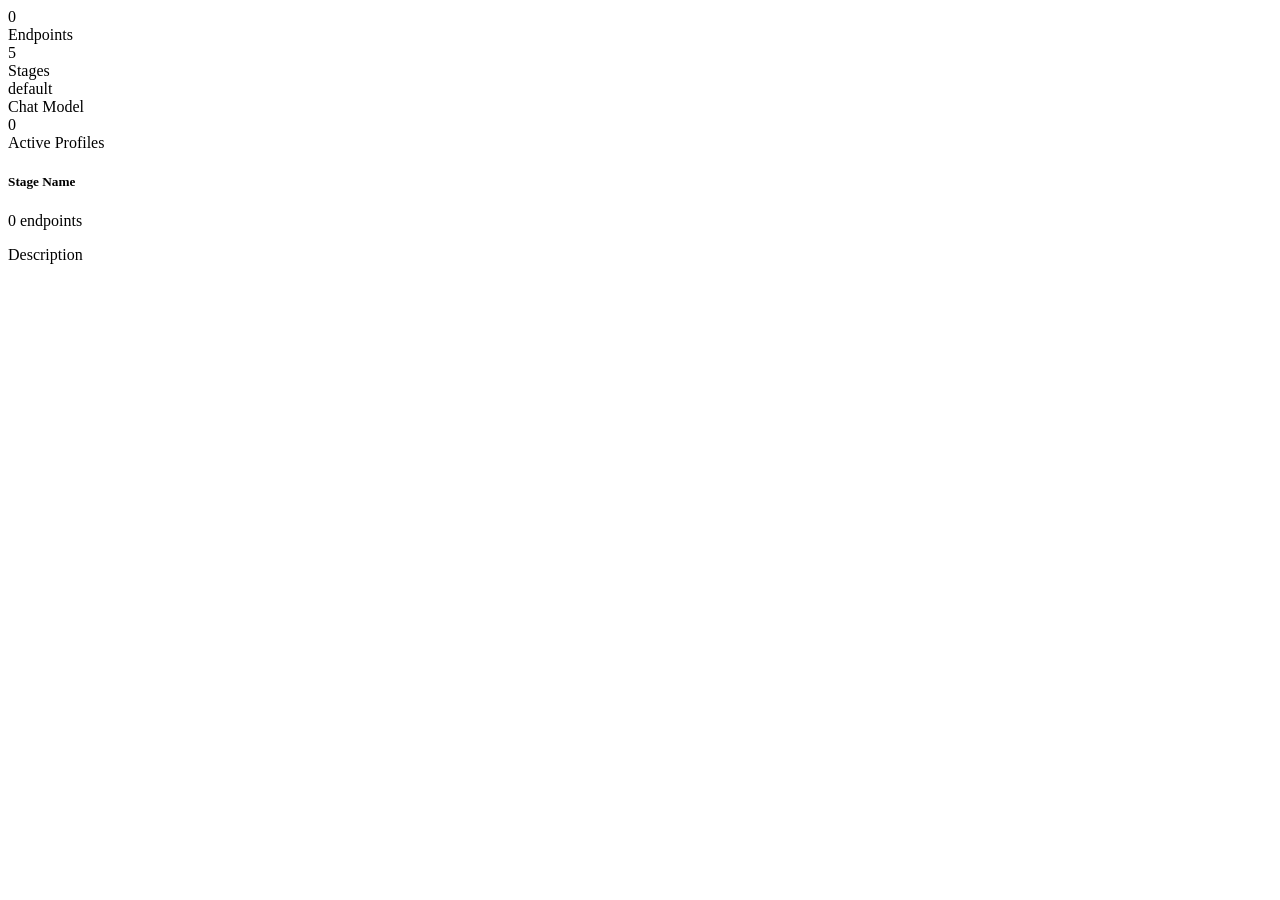
<file: components/config-dashboard/src/main/resources/templates/dashboard/index.html>
<!DOCTYPE html>
<html xmlns:th="http://www.thymeleaf.org" data-bs-theme="dark">
<head th:replace="~{fragments/layout :: head('Spring AI Workshop')}"></head>
<body>
<div class="app-container">

    <nav th:replace="~{fragments/layout :: sidebar(${activePage})}"></nav>

    <div class="main-wrapper">
        <div th:replace="~{fragments/layout :: topbar('Dashboard', ${providerName}, ${activeProfiles})}"></div>

        <div class="main-content">

            <!-- Stat Cards -->
            <div class="row g-3 mb-4">
                <div class="col-6 col-md-3">
                    <div class="stat-card">
                        <div class="stat-value" th:text="${totalEndpoints}">0</div>
                        <div class="stat-label">Endpoints</div>
                    </div>
                </div>
                <div class="col-6 col-md-3">
                    <div class="stat-card">
                        <div class="stat-value" th:text="${#lists.size(stages)}">5</div>
                        <div class="stat-label">Stages</div>
                    </div>
                </div>
                <div class="col-6 col-md-3">
                    <div class="stat-card">
                        <div class="stat-value" th:text="${chatModel}">default</div>
                        <div class="stat-label">Chat Model</div>
                    </div>
                </div>
                <div class="col-6 col-md-3">
                    <div class="stat-card">
                        <div class="stat-value" th:text="${#lists.size(activeProfiles)}">0</div>
                        <div class="stat-label">Active Profiles</div>
                    </div>
                </div>
            </div>

            <!-- Stage Cards -->
            <div class="row g-3">
                <div class="col-12 col-md-6" th:each="stage : ${stages}">
                    <a th:href="@{/dashboard/stage/{n}(n=${stage.number()})}" class="text-decoration-none">
                        <div class="stage-card" th:style="'border-left-color: ' + ${stage.accentColor()}">
                            <div class="d-flex justify-content-between align-items-start mb-2">
                                <h5 class="mb-0" style="color: var(--spring-text);" th:text="${stage.name()}">Stage Name</h5>
                                <span class="badge-profile" th:text="${#lists.size(stage.endpoints())} + ' endpoints'">0 endpoints</span>
                            </div>
                            <p class="text-muted small mb-0" th:text="${stage.description()}">Description</p>
                        </div>
                    </a>
                </div>
            </div>

        </div>
    </div>

</div>

<div th:replace="~{fragments/layout :: scripts}"></div>
</body>
</html>
</file>
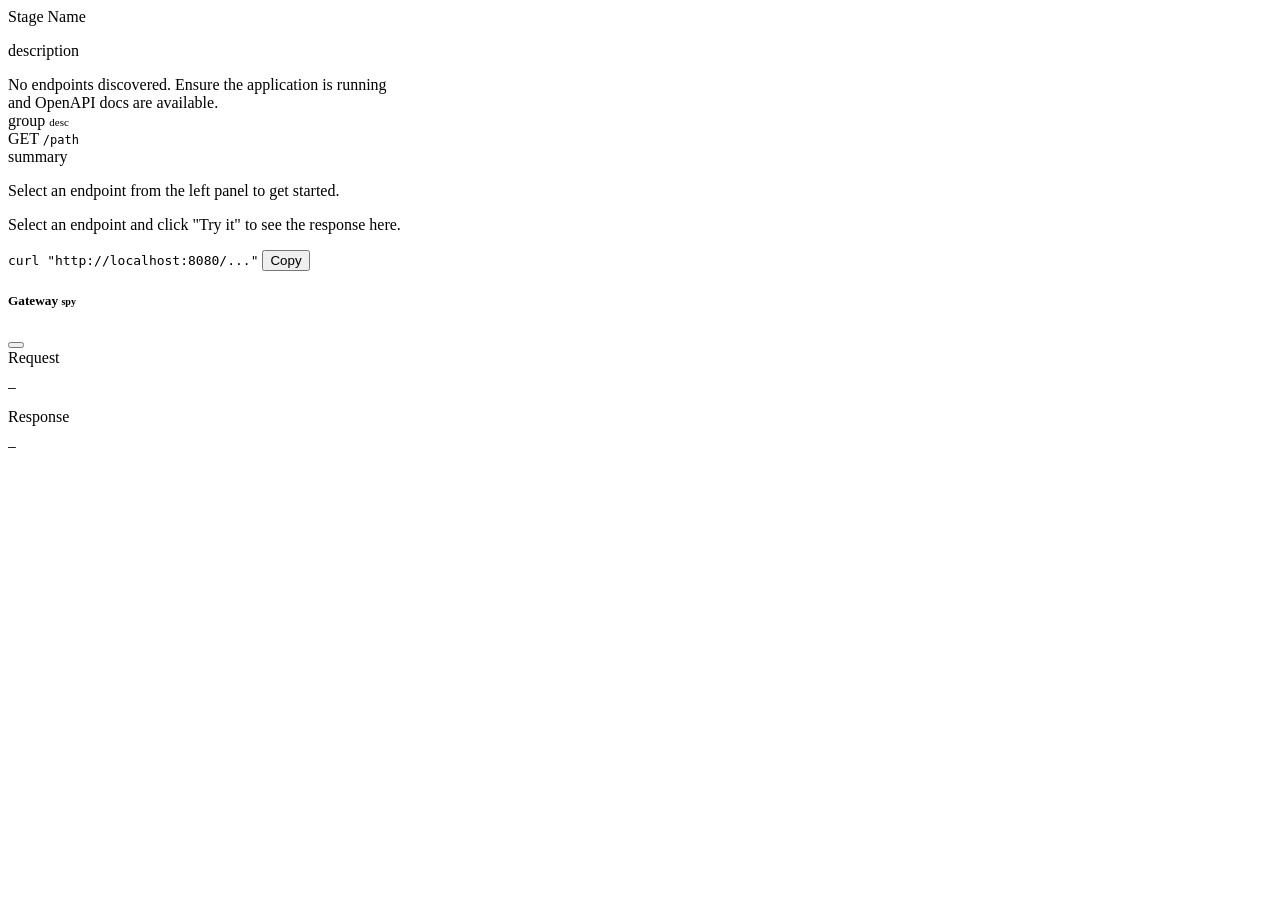
<file: components/config-dashboard/src/main/resources/templates/stage/detail.html>
<!DOCTYPE html>
<html xmlns:th="http://www.thymeleaf.org" data-bs-theme="dark">
<head th:replace="~{fragments/layout :: head(${stage.name()})}"></head>
<body>
<div class="app-container">

    <nav th:replace="~{fragments/layout :: sidebar(${activePage})}"></nav>

    <div class="main-wrapper">
        <div th:replace="~{fragments/layout :: topbar(${stage.name()}, ${providerName}, ${activeProfiles})}"></div>

        <div class="main-content">
            <div class="d-flex gap-3" style="height: calc(100vh - 110px);">

                <!-- Left Panel: Endpoint List -->
                <div style="width: 380px; min-width: 380px; overflow-y: auto;">
                    <div class="mb-3">
                        <div class="d-flex align-items-center gap-2 mb-1">
                            <span class="badge" th:style="'background-color:' + ${stage.accentColor()}" th:text="'Stage ' + ${stage.number()}">Stage</span>
                            <span class="fw-bold" th:text="${stage.name()}">Name</span>
                        </div>
                        <p class="text-muted small mb-0" th:text="${stage.description()}">description</p>
                    </div>

                    <div th:if="${#maps.isEmpty(groupedEndpoints)}" class="text-muted small p-3">
                        No endpoints discovered. Ensure the application is running and OpenAPI docs are available.
                    </div>

                    <div th:each="entry : ${groupedEndpoints}" class="mb-3">
                        <div class="mb-1 px-1">
                            <span class="text-muted small text-uppercase" th:text="${entry.key}">group</span>
                            <span th:if="${groupDescriptions.containsKey(entry.key)}" class="text-muted small" style="font-size:11px" th:text="' — ' + ${groupDescriptions.get(entry.key)}">desc</span>
                        </div>
                        <div th:each="ep : ${entry.value}"
                             class="endpoint-item mb-1"
                             style="cursor: pointer;"
                             th:data-path="${ep.path()}"
                             th:data-method="${ep.method()}"
                             th:data-summary="${ep.summary()}"
                             th:data-description="${ep.description()}"
                             th:data-view-type="${ep.responseViewType()}"
                             th:data-params="${paramsJson.get(ep.method() + ' ' + ep.path())}"
                             onclick="selectEndpoint(this)">
                            <div class="d-flex align-items-center gap-2">
                                <span class="method-badge"
                                      th:classappend="${ep.method().toLowerCase()}"
                                      th:text="${ep.method()}">GET</span>
                                <code class="small" style="font-size: 12px; color: var(--spring-text);" th:text="${ep.path()}">/path</code>
                            </div>
                            <div th:if="${!#strings.isEmpty(ep.summary())}" class="text-muted small mt-1" th:text="${ep.summary()}">summary</div>
                        </div>
                    </div>
                </div>

                <!-- Right Panel -->
                <div class="flex-grow-1 d-flex flex-column gap-3" style="overflow-y: auto;">

                    <!-- Param Bar -->
                    <div id="param-bar" class="param-bar">
                        <p class="text-muted small mb-0">Select an endpoint from the left panel to get started.</p>
                    </div>

                    <!-- Code Snippet Panel -->
                    <div id="code-snippet" class="code-snippet-panel" style="display:none">
                        <div class="d-flex justify-content-between align-items-center mb-2">
                            <span class="text-muted small text-uppercase fw-bold">Key Code</span>
                            <button class="btn btn-sm btn-outline-secondary" onclick="showDocModal()" title="View full documentation">
                                <i class="bi bi-info-circle"></i> Docs
                            </button>
                        </div>
                        <div id="code-snippet-content"></div>
                    </div>

                    <!-- Response Panel -->
                    <div id="response-panel" class="response-panel p-3 flex-grow-1">
                        <p class="text-muted text-center mt-4">Select an endpoint and click "Try it" to see the response here.</p>
                    </div>

                    <!-- Curl Line -->
                    <div class="curl-line">
                        <code id="curl-line-text">curl "http://localhost:8080/..."</code>
                        <button id="copy-btn" class="btn btn-sm btn-outline-secondary btn-copy" onclick="copyCurl()">
                            <i class="bi bi-clipboard"></i> Copy
                        </button>
                    </div>

                    <!-- Gateway Panel (spy profile only) -->
                    <div th:if="${spyEnabled}" id="gateway-panel" style="display:none">
                        <div class="gateway-toggle" onclick="toggleGatewayPanel()">
                            <span class="d-flex align-items-center gap-2">
                                <i class="bi bi-hdd-network"></i>
                                <span class="text-uppercase small fw-bold">Gateway</span>
                                <span class="badge bg-secondary" style="font-size:10px">spy</span>
                            </span>
                            <span class="d-flex align-items-center gap-2">
                                <i class="bi bi-arrows-fullscreen" style="cursor:pointer;font-size:12px" onclick="event.stopPropagation();openGatewayModal()" title="Expand"></i>
                                <i id="gateway-chevron" class="bi bi-chevron-down"></i>
                            </span>
                        </div>
                        <div id="gateway-body" style="display:none">
                            <div class="mb-3">
                                <div class="text-muted small text-uppercase fw-bold mb-1"><i class="bi bi-arrow-up-right-circle me-1"></i>Request</div>
                                <div id="gateway-request-meta" class="text-muted small mb-1"></div>
                                <pre class="response-json" style="max-height:300px;overflow-y:scroll"><code id="gateway-request-body">—</code></pre>
                            </div>
                            <div>
                                <div class="text-muted small text-uppercase fw-bold mb-1"><i class="bi bi-arrow-down-left-circle me-1"></i>Response</div>
                                <pre class="response-json" style="max-height:300px;overflow-y:scroll"><code id="gateway-response-body">—</code></pre>
                            </div>
                        </div>
                    </div>

                    <!-- Gateway Expand Modal -->
                    <div th:if="${spyEnabled}" class="modal fade" id="gatewayModal" tabindex="-1" aria-hidden="true">
                        <div class="modal-dialog modal-xl modal-dialog-scrollable">
                            <div class="modal-content" style="background:var(--spring-bg);border:1px solid var(--spring-border)">
                                <div class="modal-header" style="border-bottom:1px solid var(--spring-border)">
                                    <h5 class="modal-title d-flex align-items-center gap-2" style="color:var(--spring-text)">
                                        <i class="bi bi-hdd-network"></i> Gateway <span class="badge bg-secondary" style="font-size:10px">spy</span>
                                    </h5>
                                    <button type="button" class="btn-close" data-bs-dismiss="modal" aria-label="Close"></button>
                                </div>
                                <div class="modal-body">
                                    <div id="modal-gateway-request-meta" class="text-muted small mb-2"></div>
                                    <div class="row">
                                        <div class="col-md-6">
                                            <div class="text-muted small text-uppercase fw-bold mb-1"><i class="bi bi-arrow-up-right-circle me-1"></i>Request</div>
                                            <pre class="response-json" style="max-height:70vh;overflow-y:scroll"><code id="modal-gateway-request-body">—</code></pre>
                                        </div>
                                        <div class="col-md-6">
                                            <div class="text-muted small text-uppercase fw-bold mb-1"><i class="bi bi-arrow-down-left-circle me-1"></i>Response</div>
                                            <pre class="response-json" style="max-height:70vh;overflow-y:scroll"><code id="modal-gateway-response-body">—</code></pre>
                                        </div>
                                    </div>
                                </div>
                            </div>
                        </div>
                    </div>

                </div>
            </div>
        </div>
    </div>

</div>

<!-- Documentation Modal -->
<div id="doc-modal" class="doc-modal-overlay" style="display:none" onclick="closeDocModal(event)">
    <div class="doc-modal-content" onclick="event.stopPropagation()">
        <div class="d-flex justify-content-between align-items-center mb-3 pb-2" style="border-bottom: 1px solid var(--spring-border);">
            <h5 class="mb-0" style="color: var(--spring-text);"><i class="bi bi-journal-code me-2"></i>Documentation</h5>
            <button class="btn btn-sm btn-outline-secondary" onclick="closeDocModal()">
                <i class="bi bi-x-lg"></i>
            </button>
        </div>
        <div id="doc-modal-body" class="markdown-body"></div>
    </div>
</div>

<div th:replace="~{fragments/layout :: scripts}"></div>
</body>
</html>
</file>
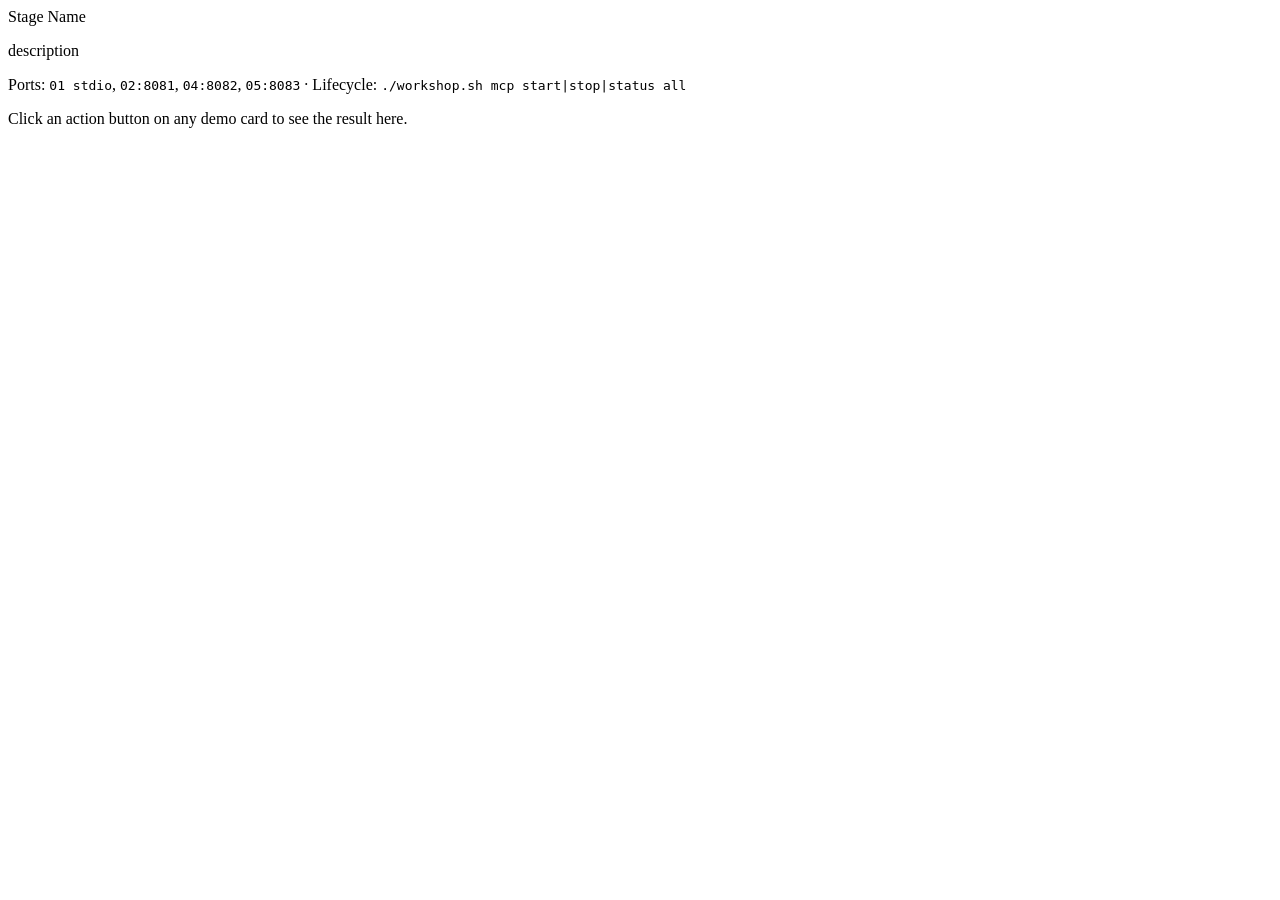
<file: components/config-dashboard/src/main/resources/templates/stage/mcp.html>
<!DOCTYPE html>
<html xmlns:th="http://www.thymeleaf.org" data-bs-theme="dark">
<head th:replace="~{fragments/layout :: head(${stage.name()})}"></head>
<body>
<div class="app-container">

    <nav th:replace="~{fragments/layout :: sidebar(${activePage})}"></nav>

    <div class="main-wrapper">
        <div th:replace="~{fragments/layout :: topbar(${stage.name()}, ${providerName}, ${activeProfiles})}"></div>

        <div class="main-content">

            <!-- Stage overview strip -->
            <div class="mb-3">
                <div class="d-flex align-items-center gap-2 mb-1">
                    <span class="badge" th:style="'background-color:' + ${stage.accentColor()}"
                          th:text="'Stage ' + ${stage.number()}">Stage</span>
                    <span class="fw-bold" th:text="${stage.name()}">Name</span>
                </div>
                <p class="text-muted small mb-2" th:text="${stage.description()}">description</p>
                <div class="d-flex flex-wrap gap-2 small text-muted">
                    <span><i class="bi bi-hdd-network me-1"></i>Ports: <code>01 stdio</code>, <code>02:8081</code>, <code>04:8082</code>, <code>05:8083</code></span>
                    <span>&middot;</span>
                    <span>Lifecycle: <code>./workshop.sh mcp start|stop|status all</code></span>
                </div>
            </div>

            <!-- Demo cards -->
            <div id="mcp-cards" class="d-flex flex-column gap-3 mb-3">
                <th:block th:each="demo : ${demos}">
                    <div th:replace="~{fragments/mcp-card :: card(${demo})}"></div>
                </th:block>
            </div>

            <!-- Inspector panel -->
            <div id="mcp-inspector" class="response-panel p-3" style="min-height: 300px;">
                <p class="text-muted text-center mt-4">
                    Click an action button on any demo card to see the result here.
                </p>
            </div>

        </div>
    </div>

</div>

<!-- Documentation Modal -->
<div id="doc-modal" class="doc-modal-overlay" style="display:none" onclick="closeDocModal(event)">
    <div class="doc-modal-content" onclick="event.stopPropagation()">
        <div class="d-flex justify-content-between align-items-center mb-3 pb-2"
             style="border-bottom: 1px solid var(--spring-border);">
            <h5 class="mb-0" style="color: var(--spring-text);">
                <i class="bi bi-journal-code me-2"></i>Documentation
            </h5>
            <button class="btn btn-sm btn-outline-secondary" onclick="closeDocModal()">
                <i class="bi bi-x-lg"></i>
            </button>
        </div>
        <div id="doc-modal-body" class="markdown-body"></div>
    </div>
</div>

<div th:replace="~{fragments/layout :: scripts}"></div>
<script th:src="@{/js/mcp.js}"></script>
</body>
</html>
</file>
